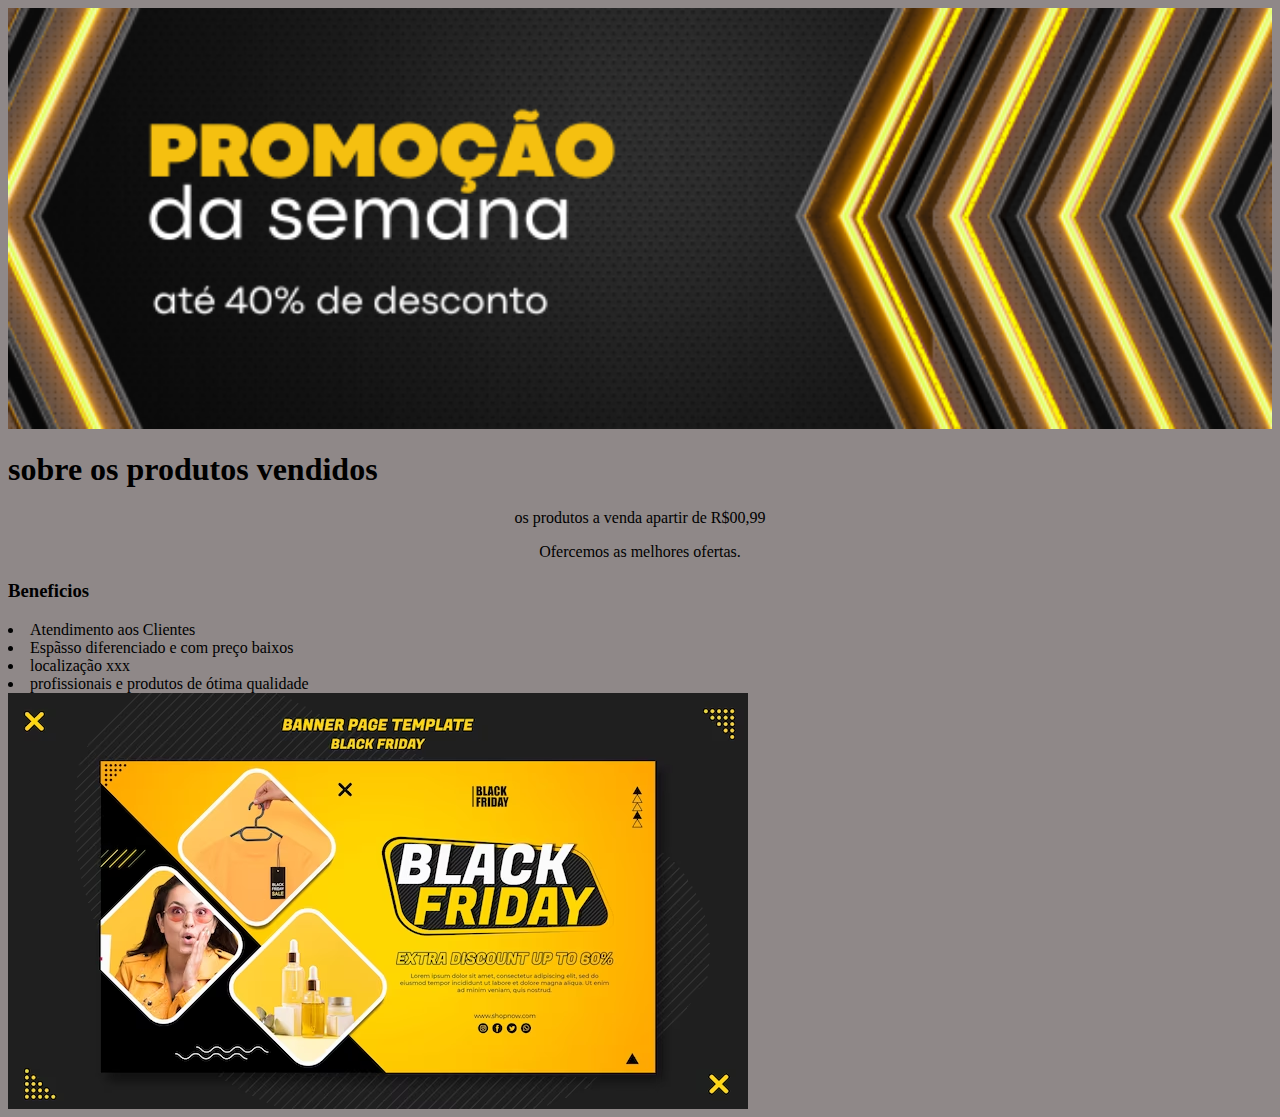
<file: Index.html>
<DOCTYPE html>
  <html lang="pt-br">
    <head>
      <meta charset="UTF-8">
      <title> produtos a venda</title>
      <link rel="stylesheet" href="style.css">
    <head>
        <body>
          <div class="principal">
          <img id="banner" src="design.png">
          <h1> sobre os <strong> </strong>produtos vendidos </strong></h1>
          <p> os produtos a venda apartir de R$00,99  <p>
          
          <p>Ofercemos as melhores ofertas.</p>
        </div>
          <div class="beneficios">
            <h3 class="titulo-centralizado">Beneficios</h3>
          </ul>
            <li class="itens">Atendimento aos Clientes</li>
            <li class="itens">Espãsso diferenciado e com preço baixos</li>
            <li class="itens">localização xxx</li>
            <li class="itens">profissionais e produtos de ótima qualidade</li>
          </ul>
            <img src="modelo-de-banner-horizontal-para-liberacao-de-sexta-feira-negra_23-2148745446.avif">
        </body>
        </html>
</file>
<file: style.css>
body{
  background: #8f8888;
}

p{
  text-align:center;
}
em strong {
  color: #FF0000;
}

#banner {
  width:100%;
}

.principal {
  tex
}
</file>
